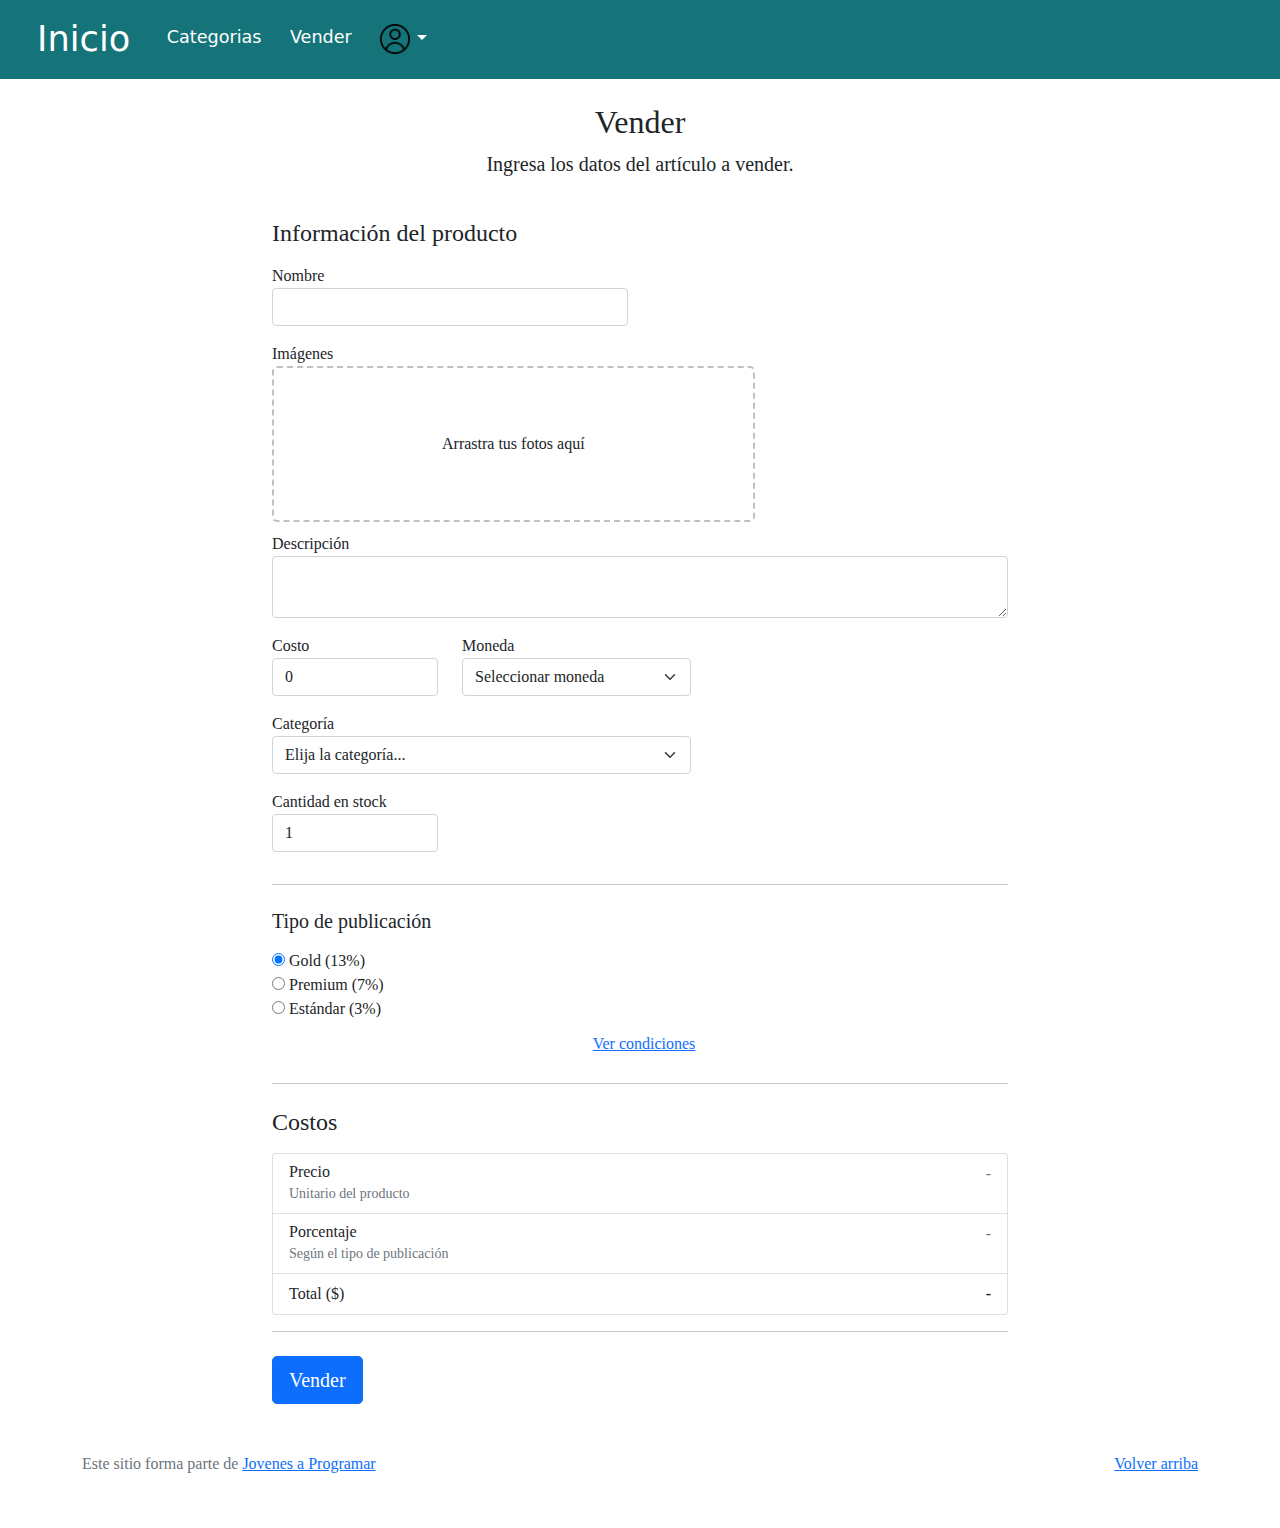
<file: sell.html>
<!DOCTYPE html>
<html lang="es">

<head>
  <meta http-equiv="Content-Type" content="text/html; charset=UTF-8">
  <meta name="viewport" content="width=device-width, initial-scale=1, shrink-to-fit=no">
  <title>eMercado - Todo lo que busques está aquí</title>
  <link href="https://fonts.googleapis.com/css?family=Raleway:300,300i,400,400i,700,700i,900,900i" rel="stylesheet">
  <link href="css/bootstrap.min.css" rel="stylesheet">
  <link href="css/dropzone.css" rel="stylesheet">
  <link href="css/styles.css" rel="stylesheet">
  <script src="js/dark-mode.js" defer></script>
</head>

<body class="light-mode">
  <header class="encabezado">
    <nav class="navbar navbar-expand-lg bg-body-tertiary">
      <div class="container-fluid">
        <a class="navbar-brand" href="index.html">Inicio</a>
        <button class="navbar-toggler" id="hamburgerBtn" type="button" data-bs-toggle="collapse" data-bs-target="#navbarNavDropdown" aria-controls="navbarNavDropdown" aria-expanded="false" aria-label="Toggle navigation">
          <span class="navbar-toggler-icon" id="hamburgerSkin"></span>
        </button>
        <div class="collapse navbar-collapse" id="navbarNavDropdown">
          <ul class="navbar-nav">
            <li class="nav-item">
              <a class="nav-link active" aria-current="page" href="categories.html">Categorias</a>
            </li>
            <li class="nav-item">
              <a class="nav-link" href="sell.html">Vender</a>
            </li>
            <li class="nav-item dropdown">
              <a class="nav-link dropdown-toggle" id="nombre" role="button" data-bs-toggle="dropdown" aria-expanded="false"><img src="img/usuario.png" alt="logo o imagen usuario" class="logo-usuario"></a>
              <ul class="dropdown-menu">
                <li><a class="dropdown-item" href="my-profile.html">Perfil</a></li>
                <li><a class="dropdown-item" href="cart.html">Carrito</a></li>
                <li><a class="dropdown-item" href="#">Mis compras</a></li>
                <li>
                  <div class="dropdown-item">
                    <label id="switch">
                      <input type="checkbox">
                      <span class="slider round"></span>
                    </label>
                  </div>
                </li>
                <li id="salir">Desconectar</li>
              </ul>
            </li>
          </ul>
        </div>
      </div>
    </nav>
  </header>
  <div class="container">
    <div class="text-center p-4">
      <h2>Vender</h2>
      <p class="lead">Ingresa los datos del artículo a vender.</p>
    </div>
    <div class="row justify-content-md-center">
      <div class="col-md-8 order-md-1">
        <h4 class="mb-3">Información del producto</h4>
        <form class="needs-validation" id="sell-info">
          <div class="row">
            <div class="col-md-6 mb-3">
              <label for="productName">Nombre</label>
              <input type="text" class="form-control" id="productName" value="" name="productName">
              <div class="invalid-feedback">
                Ingresa un nombre
              </div>
            </div>
          </div>
          <div class="row">
            <div class="col-md-8 order-md-1">
              <label>Imágenes</label>
              <div class="needsclick dz-clickable" id="file-upload">
                <div class="dz-message needsclick">
                  Arrastra tus fotos aquí<br>
                </div>
              </div>
            </div>
          </div>
          <div class="row">
            <div class="col-md-12 mb-3">
              <label for="productDescription">Descripción</label>
              <textarea name="productDescription" class="form-control" id="productDescription"></textarea>
            </div>
          </div>
          <div class="row">
            <div class="col-md-3 mb-3">
              <label for="productCostInput">Costo</label>
              <input type="number" name="productCostInput" class="form-control" id="productCostInput" placeholder="" required="" value="0"
                min="0">
              <div class="invalid-feedback">
                El costo debe ser mayor que 0.
              </div>
            </div>
            <div class="col-md-4 mb-3">
              <label for="productCurrency">Moneda</label>
              <select name="productCurrency" class="form-select custom-select d-block w-100" id="productCurrency" required>
                <option value="" hidden selected>Seleccionar moneda</option>
                <option>Pesos Uruguayos (UYU)</option>
                <option>Dólares (USD)</option>
              </select>
              <div class="invalid-feedback">
                Ingresa una categoría válida.
              </div>
            </div>
          </div>
          <div class="row">
            <div class="col-md-7 mb-3">
              <label for="productCategory">Categoría</label>
              <select name="productCategory" class="custom-select form-select d-block w-100" id="productCategory">
                <option value="">Elija la categoría...</option>
                <option>Autos</option>
                <option>Juguetes</option>
                <option>Muebles</option>
                <option>Herramientas</option>
                <option>Computadoras</option>
                <option>Vestimenta</option>
              </select>
              <div class="invalid-feedback">
                Por favor ingresa una categoría válida.
              </div>
            </div>
          </div>
          <div class="row">
            <div class="col-md-3 mb-3">
              <label for="productCountInput">Cantidad en stock</label>
              <input type="number" name="productCountInput" class="form-control" id="productCountInput"  required value="1"
                min="0">
              <div class="invalid-feedback">
                La cantidad es requerida.
              </div>
            </div>
          </div>
          <hr class="mb-4">
          <h5 class="mb-3">Tipo de publicación</h5>
          <div class="d-block my-3">
            <div class="custom-control custom-radio">
              <input id="goldradio" name="publicationType" type="radio" class="custom-control-input" checked=""
                required="">
              <label class="custom-control-label" for="goldradio">Gold (13%)</label>
            </div>
            <div class="custom-control custom-radio">
              <input id="premiumradio" name="publicationType" type="radio" class="custom-control-input" required="">
              <label class="custom-control-label" for="premiumradio">Premium (7%)</label>
            </div>
            <div class="custom-control custom-radio">
              <input id="standardradio" name="publicationType" type="radio" class="custom-control-input" required="">
              <label class="custom-control-label" for="standardradio">Estándar (3%)</label>
            </div>
            <div class="row">
              <button type="button" class="m-1 btn btn-link" data-bs-toggle="modal"
                data-bs-target="#contidionsModal">Ver
                condiciones</button>
            </div>
          </div>
          <hr class="mb-4">
          <h4 class="mb-3">Costos</h4>
          <ul class="list-group mb-3">
            <li class="list-group-item d-flex justify-content-between lh-condensed">
              <div>
                <h6 class="my-0">Precio</h6>
                <small class="text-muted">Unitario del producto</small>
              </div>
              <span class="text-muted" id="productCostText">-</span>
            </li>
            <li class="list-group-item d-flex justify-content-between lh-condensed">
              <div>
                <h6 class="my-0">Porcentaje</h6>
                <small class="text-muted">Según el tipo de publicación</small>
              </div>
              <span class="text-muted" id="comissionText">-</span>
            </li>
            <li class="list-group-item d-flex justify-content-between">
              <span>Total ($)</span>
              <strong id="totalCostText">-</strong>
            </li>
          </ul>
          <hr class="mb-4">
          <button class="btn btn-primary btn-lg" type="submit">Vender</button>
        </form>
      </div>
    </div>
  </div>
  <footer class="text-muted">
    <div class="container">
      <p class="float-end">
        <a href="#">Volver arriba</a>
      </p>
      <p>Este sitio forma parte de <a href="https://jovenesaprogramar.edu.uy/" target="_blank">Jovenes a Programar</a></p>
    </div>
  </footer>

  <div class="alert alert-primary-dismissible fade" id="alertResult" role="alert">
    <span id="resultSpan"></span>
  </div>

  <div class="modal fade" tabindex="-1" role="dialog" id="contidionsModal">
    <div class="modal-dialog" role="document">
      <div class="modal-content">
        <div class="modal-header">
          <h5 class="modal-title">Condiciones de publicación</h5>
        </div>
        <div class="modal-body">
          <div class="container">
            <div class="row">
              <h5 class="text-warning">Gold (13%)</h5>
              <p class="muted text-justify">Tu producto se verá de forma promocionada en portada, además de las
                condiciones de Premium y Estándar.</p>
            </div>
            <hr>
            <div class="row">
              <h5 class="text-primary">Premium (7%)</h5>
              <p class="muted text-justify">Se mostrará el producto en los primeros lugares de resultados de búsqueda,
                así cómo cuando se ingrese a la categoría que pertenezca.</p>
            </div>
            <hr>
            <div class="row">
              <h5 class="text-secondary">Estándar (3%)</h5>
              <p class="muted text-justify">El producto se listará en la categoría correspondiente, así como en los
                resultados de búsquedas que coincidan con las palabras claves en el nombre.</p>
            </div>
          </div>
        </div>
        <div class="modal-footer">
          <button type="button" class="btn btn-primary" data-bs-dismiss="modal">Cerrar</button>
        </div>
      </div>
    </div>
  </div>
  <div id="spinner-wrapper">
    <div class="lds-ring">
      <div></div>
      <div></div>
      <div></div>
      <div></div>
    </div>
  </div>
  <script src="js/bootstrap.bundle.min.js"></script>
  <script src="js/dropzone.js"></script>
  <script src="js/init.js"></script>
  <script src="js/sell.js"></script>
</body>

</html>
</file>
<file: css/dropzone.css>
/*
 * The MIT License
 * Copyright (c) 2012 Matias Meno <m@tias.me>
 */
.dropzone, .dropzone * {
  box-sizing: border-box; }

.dropzone {
  position: relative; }
  .dropzone .dz-preview {
    position: relative;
    display: inline-block;
    width: 120px;
    margin: 0.5em; }
    .dropzone .dz-preview .dz-progress {
      display: block;
      height: 15px;
      border: 1px solid #aaa; }
      .dropzone .dz-preview .dz-progress .dz-upload {
        display: block;
        height: 100%;
        width: 0;
        background: green; }
    .dropzone .dz-preview .dz-error-message {
      color: red;
      display: none; }
    .dropzone .dz-preview.dz-error .dz-error-message, .dropzone .dz-preview.dz-error .dz-error-mark {
      display: block; }
    .dropzone .dz-preview.dz-success .dz-success-mark {
      display: block; }
    .dropzone .dz-preview .dz-error-mark, .dropzone .dz-preview .dz-success-mark {
      position: absolute;
      display: none;
      left: 30px;
      top: 30px;
      width: 54px;
      height: 58px;
      left: 50%;
      margin-left: -27px; }

@-webkit-keyframes passing-through {
  0% {
    opacity: 0;
    -webkit-transform: translateY(40px);
    -moz-transform: translateY(40px);
    -ms-transform: translateY(40px);
    -o-transform: translateY(40px);
    transform: translateY(40px); }
  30%, 70% {
    opacity: 1;
    -webkit-transform: translateY(0px);
    -moz-transform: translateY(0px);
    -ms-transform: translateY(0px);
    -o-transform: translateY(0px);
    transform: translateY(0px); }
  100% {
    opacity: 0;
    -webkit-transform: translateY(-40px);
    -moz-transform: translateY(-40px);
    -ms-transform: translateY(-40px);
    -o-transform: translateY(-40px);
    transform: translateY(-40px); } }
@-moz-keyframes passing-through {
  0% {
    opacity: 0;
    -webkit-transform: translateY(40px);
    -moz-transform: translateY(40px);
    -ms-transform: translateY(40px);
    -o-transform: translateY(40px);
    transform: translateY(40px); }
  30%, 70% {
    opacity: 1;
    -webkit-transform: translateY(0px);
    -moz-transform: translateY(0px);
    -ms-transform: translateY(0px);
    -o-transform: translateY(0px);
    transform: translateY(0px); }
  100% {
    opacity: 0;
    -webkit-transform: translateY(-40px);
    -moz-transform: translateY(-40px);
    -ms-transform: translateY(-40px);
    -o-transform: translateY(-40px);
    transform: translateY(-40px); } }
@keyframes passing-through {
  0% {
    opacity: 0;
    -webkit-transform: translateY(40px);
    -moz-transform: translateY(40px);
    -ms-transform: translateY(40px);
    -o-transform: translateY(40px);
    transform: translateY(40px); }
  30%, 70% {
    opacity: 1;
    -webkit-transform: translateY(0px);
    -moz-transform: translateY(0px);
    -ms-transform: translateY(0px);
    -o-transform: translateY(0px);
    transform: translateY(0px); }
  100% {
    opacity: 0;
    -webkit-transform: translateY(-40px);
    -moz-transform: translateY(-40px);
    -ms-transform: translateY(-40px);
    -o-transform: translateY(-40px);
    transform: translateY(-40px); } }
@-webkit-keyframes slide-in {
  0% {
    opacity: 0;
    -webkit-transform: translateY(40px);
    -moz-transform: translateY(40px);
    -ms-transform: translateY(40px);
    -o-transform: translateY(40px);
    transform: translateY(40px); }
  30% {
    opacity: 1;
    -webkit-transform: translateY(0px);
    -moz-transform: translateY(0px);
    -ms-transform: translateY(0px);
    -o-transform: translateY(0px);
    transform: translateY(0px); } }
@-moz-keyframes slide-in {
  0% {
    opacity: 0;
    -webkit-transform: translateY(40px);
    -moz-transform: translateY(40px);
    -ms-transform: translateY(40px);
    -o-transform: translateY(40px);
    transform: translateY(40px); }
  30% {
    opacity: 1;
    -webkit-transform: translateY(0px);
    -moz-transform: translateY(0px);
    -ms-transform: translateY(0px);
    -o-transform: translateY(0px);
    transform: translateY(0px); } }
@keyframes slide-in {
  0% {
    opacity: 0;
    -webkit-transform: translateY(40px);
    -moz-transform: translateY(40px);
    -ms-transform: translateY(40px);
    -o-transform: translateY(40px);
    transform: translateY(40px); }
  30% {
    opacity: 1;
    -webkit-transform: translateY(0px);
    -moz-transform: translateY(0px);
    -ms-transform: translateY(0px);
    -o-transform: translateY(0px);
    transform: translateY(0px); } }
@-webkit-keyframes pulse {
  0% {
    -webkit-transform: scale(1);
    -moz-transform: scale(1);
    -ms-transform: scale(1);
    -o-transform: scale(1);
    transform: scale(1); }
  10% {
    -webkit-transform: scale(1.1);
    -moz-transform: scale(1.1);
    -ms-transform: scale(1.1);
    -o-transform: scale(1.1);
    transform: scale(1.1); }
  20% {
    -webkit-transform: scale(1);
    -moz-transform: scale(1);
    -ms-transform: scale(1);
    -o-transform: scale(1);
    transform: scale(1); } }
@-moz-keyframes pulse {
  0% {
    -webkit-transform: scale(1);
    -moz-transform: scale(1);
    -ms-transform: scale(1);
    -o-transform: scale(1);
    transform: scale(1); }
  10% {
    -webkit-transform: scale(1.1);
    -moz-transform: scale(1.1);
    -ms-transform: scale(1.1);
    -o-transform: scale(1.1);
    transform: scale(1.1); }
  20% {
    -webkit-transform: scale(1);
    -moz-transform: scale(1);
    -ms-transform: scale(1);
    -o-transform: scale(1);
    transform: scale(1); } }
@keyframes pulse {
  0% {
    -webkit-transform: scale(1);
    -moz-transform: scale(1);
    -ms-transform: scale(1);
    -o-transform: scale(1);
    transform: scale(1); }
  10% {
    -webkit-transform: scale(1.1);
    -moz-transform: scale(1.1);
    -ms-transform: scale(1.1);
    -o-transform: scale(1.1);
    transform: scale(1.1); }
  20% {
    -webkit-transform: scale(1);
    -moz-transform: scale(1);
    -ms-transform: scale(1);
    -o-transform: scale(1);
    transform: scale(1); } }
#file-upload, #file-upload * {
  box-sizing: border-box; }

#file-upload {
  min-height: 150px;
  border: 2px dashed silver;
  border-radius: 5px;
  background: white;
margin-bottom: 10px;}
  #file-upload.dz-clickable {
    cursor: pointer; }
    #file-upload.dz-clickable * {
      cursor: default; }
    #file-upload.dz-clickable .dz-message, #file-upload.dz-clickable .dz-message * {
      cursor: pointer; }
  #file-upload.dz-started .dz-message {
    display: none; }
  #file-upload.dz-drag-hover {
    border-style: solid; }
    #file-upload.dz-drag-hover .dz-message {
      opacity: 0.5; }
  #file-upload .dz-message {
    text-align: center;
    margin: 4em 0; }
  #file-upload .dz-preview {
    position: relative;
    display: inline-block;
    vertical-align: top;
    margin: 16px;
    min-height: 100px; }
    #file-upload .dz-preview:hover {
      z-index: 1000; }
      #file-upload .dz-preview:hover .dz-details {
        opacity: 1; }
    #file-upload .dz-preview.dz-file-preview .dz-image {
      border-radius: 20px;
      background: #999;
      background: linear-gradient(to bottom, #eee, #ddd); }
    #file-upload .dz-preview.dz-file-preview .dz-details {
      opacity: 1; }
    #file-upload .dz-preview.dz-image-preview {
      background: white; }
      #file-upload .dz-preview.dz-image-preview .dz-details {
        -webkit-transition: opacity 0.2s linear;
        -moz-transition: opacity 0.2s linear;
        -ms-transition: opacity 0.2s linear;
        -o-transition: opacity 0.2s linear;
        transition: opacity 0.2s linear; }
    #file-upload .dz-preview .dz-remove {
      font-size: 14px;
      text-align: center;
      display: block;
      cursor: pointer;
      border: none; }
      #file-upload .dz-preview .dz-remove:hover {
        text-decoration: underline; }
    #file-upload .dz-preview:hover .dz-details {
      opacity: 1; }
    #file-upload .dz-preview .dz-details {
      z-index: 20;
      position: absolute;
      top: 0;
      left: 0;
      opacity: 0;
      font-size: 13px;
      min-width: 100%;
      max-width: 100%;
      padding: 2em 1em;
      text-align: center;
      color: rgba(0, 0, 0, 0.9);
      line-height: 150%; }
      #file-upload .dz-preview .dz-details .dz-size {
        margin-bottom: 1em;
        font-size: 16px; }
      #file-upload .dz-preview .dz-details .dz-filename {
        white-space: nowrap; }
        #file-upload .dz-preview .dz-details .dz-filename:hover span {
          border: 1px solid rgba(200, 200, 200, 0.8);
          background-color: rgba(255, 255, 255, 0.8); }
        #file-upload .dz-preview .dz-details .dz-filename:not(:hover) {
          overflow: hidden;
          text-overflow: ellipsis; }
          #file-upload .dz-preview .dz-details .dz-filename:not(:hover) span {
            border: 1px solid transparent; }
      #file-upload .dz-preview .dz-details .dz-filename span, #file-upload .dz-preview .dz-details .dz-size span {
        background-color: rgba(255, 255, 255, 0.4);
        padding: 0 0.4em;
        border-radius: 3px; }
    #file-upload .dz-preview:hover .dz-image img {
      -webkit-transform: scale(1.05, 1.05);
      -moz-transform: scale(1.05, 1.05);
      -ms-transform: scale(1.05, 1.05);
      -o-transform: scale(1.05, 1.05);
      transform: scale(1.05, 1.05);
      -webkit-filter: blur(8px);
      filter: blur(8px); }
    #file-upload .dz-preview .dz-image {
      border-radius: 20px;
      overflow: hidden;
      width: 120px;
      height: 120px;
      position: relative;
      display: block;
      z-index: 10; }
      #file-upload .dz-preview .dz-image img {
        display: block; }
    #file-upload .dz-preview.dz-success .dz-success-mark {
      -webkit-animation: passing-through 3s cubic-bezier(0.77, 0, 0.175, 1);
      -moz-animation: passing-through 3s cubic-bezier(0.77, 0, 0.175, 1);
      -ms-animation: passing-through 3s cubic-bezier(0.77, 0, 0.175, 1);
      -o-animation: passing-through 3s cubic-bezier(0.77, 0, 0.175, 1);
      animation: passing-through 3s cubic-bezier(0.77, 0, 0.175, 1); }
    #file-upload .dz-preview.dz-error .dz-error-mark {
      opacity: 1;
      -webkit-animation: slide-in 3s cubic-bezier(0.77, 0, 0.175, 1);
      -moz-animation: slide-in 3s cubic-bezier(0.77, 0, 0.175, 1);
      -ms-animation: slide-in 3s cubic-bezier(0.77, 0, 0.175, 1);
      -o-animation: slide-in 3s cubic-bezier(0.77, 0, 0.175, 1);
      animation: slide-in 3s cubic-bezier(0.77, 0, 0.175, 1); }
    #file-upload .dz-preview .dz-success-mark, #file-upload .dz-preview .dz-error-mark {
      pointer-events: none;
      opacity: 0;
      z-index: 500;
      position: absolute;
      display: block;
      top: 50%;
      left: 50%;
      margin-left: -27px;
      margin-top: -27px; }
      #file-upload .dz-preview .dz-success-mark svg, #file-upload .dz-preview .dz-error-mark svg {
        display: block;
        width: 54px;
        height: 54px; }
    #file-upload .dz-preview.dz-processing .dz-progress {
      opacity: 1;
      -webkit-transition: all 0.2s linear;
      -moz-transition: all 0.2s linear;
      -ms-transition: all 0.2s linear;
      -o-transition: all 0.2s linear;
      transition: all 0.2s linear; }
    #file-upload .dz-preview.dz-complete .dz-progress {
      opacity: 0;
      -webkit-transition: opacity 0.4s ease-in;
      -moz-transition: opacity 0.4s ease-in;
      -ms-transition: opacity 0.4s ease-in;
      -o-transition: opacity 0.4s ease-in;
      transition: opacity 0.4s ease-in; }
    #file-upload .dz-preview:not(.dz-processing) .dz-progress {
      -webkit-animation: pulse 6s ease infinite;
      -moz-animation: pulse 6s ease infinite;
      -ms-animation: pulse 6s ease infinite;
      -o-animation: pulse 6s ease infinite;
      animation: pulse 6s ease infinite; }
    #file-upload .dz-preview .dz-progress {
      opacity: 1;
      z-index: 1000;
      pointer-events: none;
      position: absolute;
      height: 16px;
      left: 50%;
      top: 50%;
      margin-top: -8px;
      width: 80px;
      margin-left: -40px;
      background: rgba(255, 255, 255, 0.9);
      -webkit-transform: scale(1);
      border-radius: 8px;
      overflow: hidden; }
      #file-upload .dz-preview .dz-progress .dz-upload {
        background: #333;
        background: linear-gradient(to bottom, #666, #444);
        position: absolute;
        top: 0;
        left: 0;
        bottom: 0;
        width: 0;
        -webkit-transition: width 300ms ease-in-out;
        -moz-transition: width 300ms ease-in-out;
        -ms-transition: width 300ms ease-in-out;
        -o-transition: width 300ms ease-in-out;
        transition: width 300ms ease-in-out; }
    #file-upload .dz-preview.dz-error .dz-error-message {
      display: block; }
    #file-upload .dz-preview.dz-error:hover .dz-error-message {
      opacity: 1;
      pointer-events: auto; }
    #file-upload .dz-preview .dz-error-message {
      pointer-events: none;
      z-index: 1000;
      position: absolute;
      display: block;
      display: none;
      opacity: 0;
      -webkit-transition: opacity 0.3s ease;
      -moz-transition: opacity 0.3s ease;
      -ms-transition: opacity 0.3s ease;
      -o-transition: opacity 0.3s ease;
      transition: opacity 0.3s ease;
      border-radius: 8px;
      font-size: 13px;
      top: 130px;
      left: -10px;
      width: 140px;
      background: #be2626;
      background: linear-gradient(to bottom, #be2626, #a92222);
      padding: 0.5em 1.2em;
      color: white; }
      #file-upload .dz-preview .dz-error-message:after {
        content: '';
        position: absolute;
        top: -6px;
        left: 64px;
        width: 0;
        height: 0;
        border-left: 6px solid transparent;
        border-right: 6px solid transparent;
        border-bottom: 6px solid #be2626; }

#file-upload .dz-preview.dz-error .dz-error-message, #file-upload .dz-preview.dz-error .dz-error-mark{
  display: none;
}
</file>
<file: css/styles.css>
@import url('https://fonts.googleapis.com/css2?family=Nunito:wght@400;800&display=swap');
.jumbotron,
.card-body,
.container,
.site-header {
  font-family: 'Verdana', serif !important;
}
.jumbotron .display-4 {
  font-weight: bold;
}
nav a {
  text-decoration: none;
}
main
.bd-placeholder-img {
  font-size: 1.125rem;
  text-anchor: middle;
  -webkit-user-select: none;
  -moz-user-select: none;
  -ms-user-select: none;
  user-select: none;
}
@media (min-width: 768px) {
  .bd-placeholder-img-lg {
    font-size: 3.5rem;
  }
}
.jumbotron {
  height: 50vh;
  padding: 5em inherit;
  margin-bottom: 0;
  background-color: #53C0FB;
  background: url('../img/cover_back.png');
  background-size: cover;
  background-position: center;
  background-repeat: no-repeat;
  color: black;
  font-weight: bold;
}
@media (max-width: 768px) {
  .jumbotron {
    height: 20vh;
    background-image: url('../img/login.png');
    background-size: contain;
  }
}
.jumbotron p:last-child {
  margin-bottom: 0;
}
.jumbotron-heading {
  font-weight: 300;
}
.jumbotron .container {
  max-width: 40rem;
  background-color: rgba(255, 255, 255, 0.5);
  border-radius: 10px;
  text-shadow: 1px 1px 2px grey;
}
.jumbotron .lead {
  font-size: 38px;
}
footer {
  padding-top: 3rem;
  padding-bottom: 3rem;
  top: 100%;
}
footer p {
  margin-bottom: .25rem;
}
.site-header a {
  color: white;
  transition: ease-in-out color .15s;
}
.site-header .dropdown-menu a {
  color: black;
}
.dropzone {
  border: 2px dashed #0087F7;
  border-radius: 5px;
  background: white;
}
.img-fit {
  max-height: 100%;
}
.alert {
  position: fixed;
  top: 80px;
  width: 50%;
  left: 50%;
  transform: translate(-50%, 0);
}
.lds-ring {
  display: inline-block;
  position: relative;
  width: 64px;
  height: 64px;
  top: 50%;
  left: 50%;
}
.cursor-active {
  cursor: pointer;
}
.left {
  float: left;
  padding: 4px;
  background-color: rgba(255, 255, 255, 0.5);
}
.lds-ring div {
  box-sizing: border-box;
  display: block;
  position: absolute;
  width: 51px;
  height: 51px;
  margin: 6px;
  border: 6px solid #fff;
  border-radius: 50%;
  animation: lds-ring 1.2s cubic-bezier(0.5, 0, 0.5, 1) infinite;
  border-color: #fff transparent transparent transparent;
}
.lds-ring div:nth-child(1) {
  animation-delay: -0.45s;
}
.lds-ring div:nth-child(2) {
  animation-delay: -0.3s;
}
.lds-ring div:nth-child(3) {
  animation-delay: -0.15s;
}
@keyframes lds-ring {
  0% {
    transform: rotate(0deg);
  }
  100% {
    transform: rotate(360deg);
  }
}
.signin {
  width: 100%;
  max-width: 330px;
  padding: 15px;
  margin: auto;
}
#spinner-wrapper {
  position: fixed;
  background-color: rgba(0, 0, 0, 0.5);
  width: 100%;
  height: 100%;
  top: 0;
  left: 0;
  z-index: 1021;
  display: none;
}
main {
  min-height: calc(100vh - 60px); 
  margin-top: 60px;
}

@media (max-width: 768px) {
  .col-md-4 {
    position: relative;
    max-width: 100%; /* Ancho máximo del 100% del contenedor */
    margin-bottom: 10px; /* Espacio entre los cuadros */
  }
  .col-md-4 img {
    max-width: 100%; /* Ancho máximo del 100% del contenedor */
    max-height: auto; /* Altura ajustada automáticamente para mantener la proporción */
    opacity: 0.7;
  }
  .col-md-4 h3 {
    position: absolute;
    top: 10%;
    left: 0;
    width: 100%;
    background: rgba(255, 255, 255, 0.8);
    padding: 10px;
    margin: 0;
    text-align: center;
  }
}
a.custom-card,
a.custom-card:hover {
  color: inherit;
  text-decoration: inherit;
}
.checked {
  color: orange;
}
.common-styled-product {
  background-color: #f9f9f9;
  border-top: 1px solid #5c5c5c;
}
#products-list{
  margin-top: 20px;
}
#searchInput{
  margin-right: 5px;
}
.product {
  background-color: rgb(255, 255, 255);
  display: flex;
  align-items: center; 
  margin-bottom: 20px; 
  padding: 5px;
  border-radius: 5px;
  border: 2px solid rgba(128, 128, 128, 0.253);
}
.product img { 
  max-width: 100%; 
  max-width: 100%;
  height: auto; 
  margin-right: 50px; 
}
.product h2 {
  margin: 0;
  font-family: 'Verdana', serif ;
  font-weight: thin;
}
.product .description-container {
  flex-grow: 1; /* Permite que la descripción ocupe todo el espacio disponible */
  text-align: left; /* Alinea la descripción a la derecha */
}
.product:hover {
  background-color: #f0f0f0; 
  transition: 0.5s;
  cursor: pointer;
  box-shadow: 0px 0px 10px rgb(129, 129, 129);
  transform: translate3d(0px, -5px, -35px);
}
.product:hover .sold-count{
  color: red;
  text-decoration: underline;
}
.product img:hover {
  opacity: 75%;
  transition: 1s; 
}
.cuerpo{
  background-image: url('/img/fondoautos.png');
  margin-top: 70px;
}
/*Estilo encabezado inicio-------------------------------*/
.logo-usuario{
  max-width: 30px;
  margin-right: 5%;
}
.encabezado{
  background-color: #147479;
}
.container-fluid a{
  color: white;
}
.nav-item a:hover{
  color: wheat;
  background-color: #014246;
}
.navbar-brand{
  font-size: 220%;
  margin-left: 2%;
}
.navbar-nav li{
  font-size: 110%;
  margin-left: 5%;
}
.dropdown-menu a{
  color: #333333;
}
.dropdown-menu li{
  margin-left: 0%;
}
#hamburgerBtn{
  border-style: groove;
  border-color: #c0c0c0;
  border-width: 2px;
  color: rgb(0, 0, 0, 0.65);
}
#hamburgerSkin{
  background-image: url("data:image/svg+xml,%3csvg xmlns='http://www.w3.org/2000/svg' viewBox='0 0 30 30'%3e%3cpath stroke='rgba%2833, 37, 41, 0.75%29' stroke-linecap='round' stroke-miterlimit='10' stroke-width='2' d='M4 7h22M4 15h22M4 23h22'/%3e%3c/svg%3e");
}
#salir{
  width: 75%; /* Ancho del botón */
  height: 45%; /* Alto del botón */
  background-color: #5c7f34; /* Color de fondo */
  color: white; /* Color del texto */
  border: none; /* Sin borde */
  border-radius: 5px; /* Bordes redondeados */
  font-size: 18px; /* Tamaño de fuente */
  font-weight:bold;
  cursor: pointer; /* Cambiar el cursor al pasar por encima */
  transition: background-color 0.3s ease, transform 0.2s ease; /* Transiciones suaves */
  outline: none; /* Quita el borde de enfoque */
  padding-left: 4%;
  padding-top: 2%;
  padding-bottom: 2%;
  margin-left: 10%;
}
#salir:hover {
  background-color: #344e17; /* Cambia el color de fondo al pasar el mouse */
  transform: scale(1.05); /* Escala ligeramente el botón al pasar el mouse */
}

/*css del input switch claro/oscuro*/
#switch {
  position: relative;
  display: inline-block;
  width: 45px;
  height: 25px;
}
#switch input {
  opacity: 0;
  width: 0;
  height: 0;
}
.slider {
  position: absolute;
  cursor: pointer;
  top: 0;
  left: 0;
  right: 0;
  bottom: 0;
  background-color: #c0c0c0; /* Color de fondo del interruptor (modo día) */
  -webkit-transition: .2s;
  transition: .2s;
}
.slider:before {
  position: absolute;
  content: "";
  height: 20px;
  width: 20px;
  left: 3px;
  bottom: 3px;
  background-color: rgb(255, 145, 0);
  -webkit-transition: .2s;
  transition: .2s;
}
input:checked + .slider {
  background-color: #222222; /* Color de fondo del interruptor (modo noche) */
}
input:checked + .slider:before {
  transform: translateX(18px);
}
.slider.round {
  border-radius: 34px;
}
.slider.round:before {
  border-radius: 50%;
}
/*Estilo encabezado fin----------------------------*/

/* Estilos para el modo oscuro */
.dark-mode {
  background-color: #121212;
  color: #ffffff;
}
.dark-mode .product{
  background-color: #121212;
}
.dark-mode .col-md-4{
  color: #121212;
}
.dark-mode .list-group-item{
  background-color: #121212;
  color: white;
}
.dark-mode .navbar-brand, .dark-mode .nav-link{
  color: #121212;
}
.dark-mode .dropdown-menu{
  background-color: #121212;
}
.dark-mode .dropdown-item{
  color: white;
}
.dark-mode #titulocom{
  color: #121212;
}
.dark-mode .new-comment{
  color: #121212;
}


.dark-mode .modal-content{
  background-color: rgb(66, 66, 66);
  color: white;
}

.dark-mode #mensajeErrorNumero1 {
  color: rgb(43, 168, 240);
  font-size: 13px;
}

.dark-mode #mensajeErrorCodigo {
  color: rgb(43, 168, 240);
  font-size: 13px;
}

.dark-mode #mensajeErrorVencimiento {
  color: rgb(43, 168, 240);
  font-size: 13px;
}

.dark-mode #mensajeErrorNumCuenta {
  color: rgb(43, 168, 240);
  font-size: 13px;
}

.dark-mode #tipoEnvio{
  background-color: rgb(19, 18, 18);
  color: white;
}

.dark-mode #tiposEnvios{
  background-color: rgb(43, 42, 42);
  color: white;
}

.dark-mode input{
  background-color: rgb(66, 66, 66);
  color: white;
}

.dark-mode input:focus{
background-color: rgb(66, 66, 66);
color: white;
}

.dark-mode #mainInfo{
  background-color: rgb(19, 18, 18);
  color: white;
}

.dark-mode #descripcion{
  background-color: rgb(19, 18, 18);
  color: white;
}

.dark-mode .dMode{
  background-color: rgb(19, 18, 18);
  color: white;
}


/* Estilo para ocultar el texto en dispositivos móviles */
@media (max-width: 1400px) {
  #btnCart {
    font-size: 0; /* Oculta el texto estableciendo el tamaño de fuente a 0 */
    text-indent: -9999px; /* Mueve el texto fuera del área visible */
  }

  /* Establece un ancho y alto para la imagen del carrito de compras */
  #btnCart {
    content: ''; /* Agrega un contenido vacío */
    background: url('../img/Logo-carrito.png'); /* Agrega una imagen de carrito de compras como fondo */
    background-size: contain; /* Ajusta el tamaño de la imagen */
    opacity: 0.5; /* Ajusta la opacidad de la imagen (0.7 significa 70%) */
    
    width: 5px; /* Ancho de la imagen */
    height: 5px; /* Alto de la imagen */
    display: inline-block;
    background-position: center;
    background-repeat: no-repeat; /* Evita que la imagen se repita */
  }
}


.img-responsive {
  max-width: 100%;
  height: auto;
}

/* Products para movil */
/* Estilo para ocultar la descripción en dispositivos móviles */
@media (max-width: 768px) {
  .description-container p {
    display: none;
  }

  .description-container .price {
    display: block;
  }

  .sold-count {
    display: none;
  }

/* Oculta el texto "Inicio" y muestra la imagen en dispositivos móviles */



  .navbar-brand {
    font-size: 0; /* Oculta el texto estableciendo el tamaño de fuente a 0 */
    text-indent: -9999px; /* Mueve el texto fuera del área visible */
    display: flex;
    align-items: center; /* Centra verticalmente los elementos */
  }

  .navbar-brand::before {
    content: "";
    background: url('../img/Logo en png con relieve.png') no-repeat; /* Agrega una imagen como fondo */
    background-size: contain; /* Ajusta el tamaño de la imagen para que quepa sin deformarse */
    width: 200px; /* Ancho de la imagen */
    height: 80px; /* Alto de la imagen */
    display: inline-block; /* Permite que la imagen ocupe espacio en línea */
    margin-right: 20px; /* Agrega un margen derecho para separar la imagen de otros elementos */
    vertical-align: middle; /* Alinea verticalmente la imagen en la barra de navegación */
  }

  .navbar-nav .nav-item {
    margin: 0; /* Elimina cualquier margen en los elementos de navegación */
    padding: 0; /* Elimina cualquier relleno en los elementos de navegación */
  }

  #hamburgerBtn {
    position: absolute; /* Establece una posición absoluta */
    right: 15px; /* Ajusta la distancia desde la derecha según tu preferencia */
    top: 50%; /* Alinea verticalmente el botón al centro */
    transform: translateY(-50%); /* Alinea verticalmente el botón al centro */
    z-index: 100; /* Asegura que esté en la parte superior del contenido */
  }
  
  #navbarNavDropdown {
    position: relative; /* Asegura que el elemento contenedor sea relativo para posicionar el botón de manera absoluta */
  }

  /* Establece un margen superior de, por ejemplo, 20px al div */
  div.btn-group-toggle {
  margin-top: 10px;
  }

  /* Haz el input un poco más largo */
  #searchInput {
  width: 300px; /* Ajusta el ancho según tus necesidades */
  border-radius: 20px; /* Agrega bordes redondeados */
  padding: 10px; /* Agrega un espacio interno para que los bordes redondeados se vean mejor */
  margin: 12px;
  }

  #products-list {
    margin-top: -80px; /* Ajusta el valor según tus necesidades */
  }

}

#searchInput {
  width: 600px; /* Ajusta el ancho según tus necesidades */
  border-radius: 20px; /* Agrega bordes redondeados */
  padding: 10px; /* Agrega un espacio interno para que los bordes redondeados se vean mejor */
  margin: 12px;
  text-align: left;
  }


  #products-list {
    margin-top: -80px; /* Ajusta el valor según tus necesidades */
  }

  /* Aplica flexbox para alinear el contenedor a la izquierda */
#searchInputContainer {
  display: flex;
  justify-content: flex-start; /* Alinea el contenido a la izquierda */
  align-items: center; /* Centra verticalmente si es necesario */
}

#searchInput {
  width: 300px;
  border-radius: 20px;
  padding: 10px;
  margin: 12px;
}
/*Imagen carrito*/
.imagenCart{
  max-width: 50px;
}
/*Fin Carrito*/
/*Input Carrito*/

/*Fin Input Carrito*/
/*Tamaño fuente lista del carrito*/
.fnt-size{
  font-size: 70%;
}
/*Fin Tamaño fuente carrito*/
/*TopCarrito inicio*/
.topCart{
  background-color: #121212;
  color: white;
}
/*Fin TopCarrito*/
.btnproductss{
  margin-bottom:40px;
}

/*Inicio CostosCarrito*/
.costosF {
  width: 100%;
  border: 2px solid;
  border-color:  rgb(63, 61, 61);
  margin: 2px 2px ;
  padding: 8px;
}

.costp{
  width: 85%;
  font-size: 15px;
  color: #969191;
}

.inputF1, .inputF2, .inputF3{
  position: absolute;
  max-width: 55px;
  border:0;
  float:right;
}

.f3{
  height: 9vh;
}
.f3>.usd{
  transform: translate(-35px, -15px);
}

.inputF3{
  transform: translate(0px, -15px);
}

.usd{
  transform: translate(-35px);
  position: absolute;
  width: 100%;
  max-width: 60px;
  font-size:14px ;
  float: right;
}

.form2{
   margin-top: 20px;
}

/*Fin CostosCarrito*/

#mensajeErrorNumero1, #mensajeErrorCodigo, #mensajeErrorVencimiento, #mensajeErrorNumCuenta, #mensajeErrorCalle, #mensajeErrorNumero, #mensajeErrorEsquina, #errorMensaje, #mensajedeError{
  color: red;
  font-size: 13px;
}

/* Estilo para recuadro de foto del perfil */

.recuadro-imagen {
  width: 150px;
  height: 150px;
  object-fit: cover;
  display: block;
  margin: 0 auto; /* Esto centra el elemento horizontalmente */
  border: 2px solid #000;
  border-radius: 10px;
}
</file>
